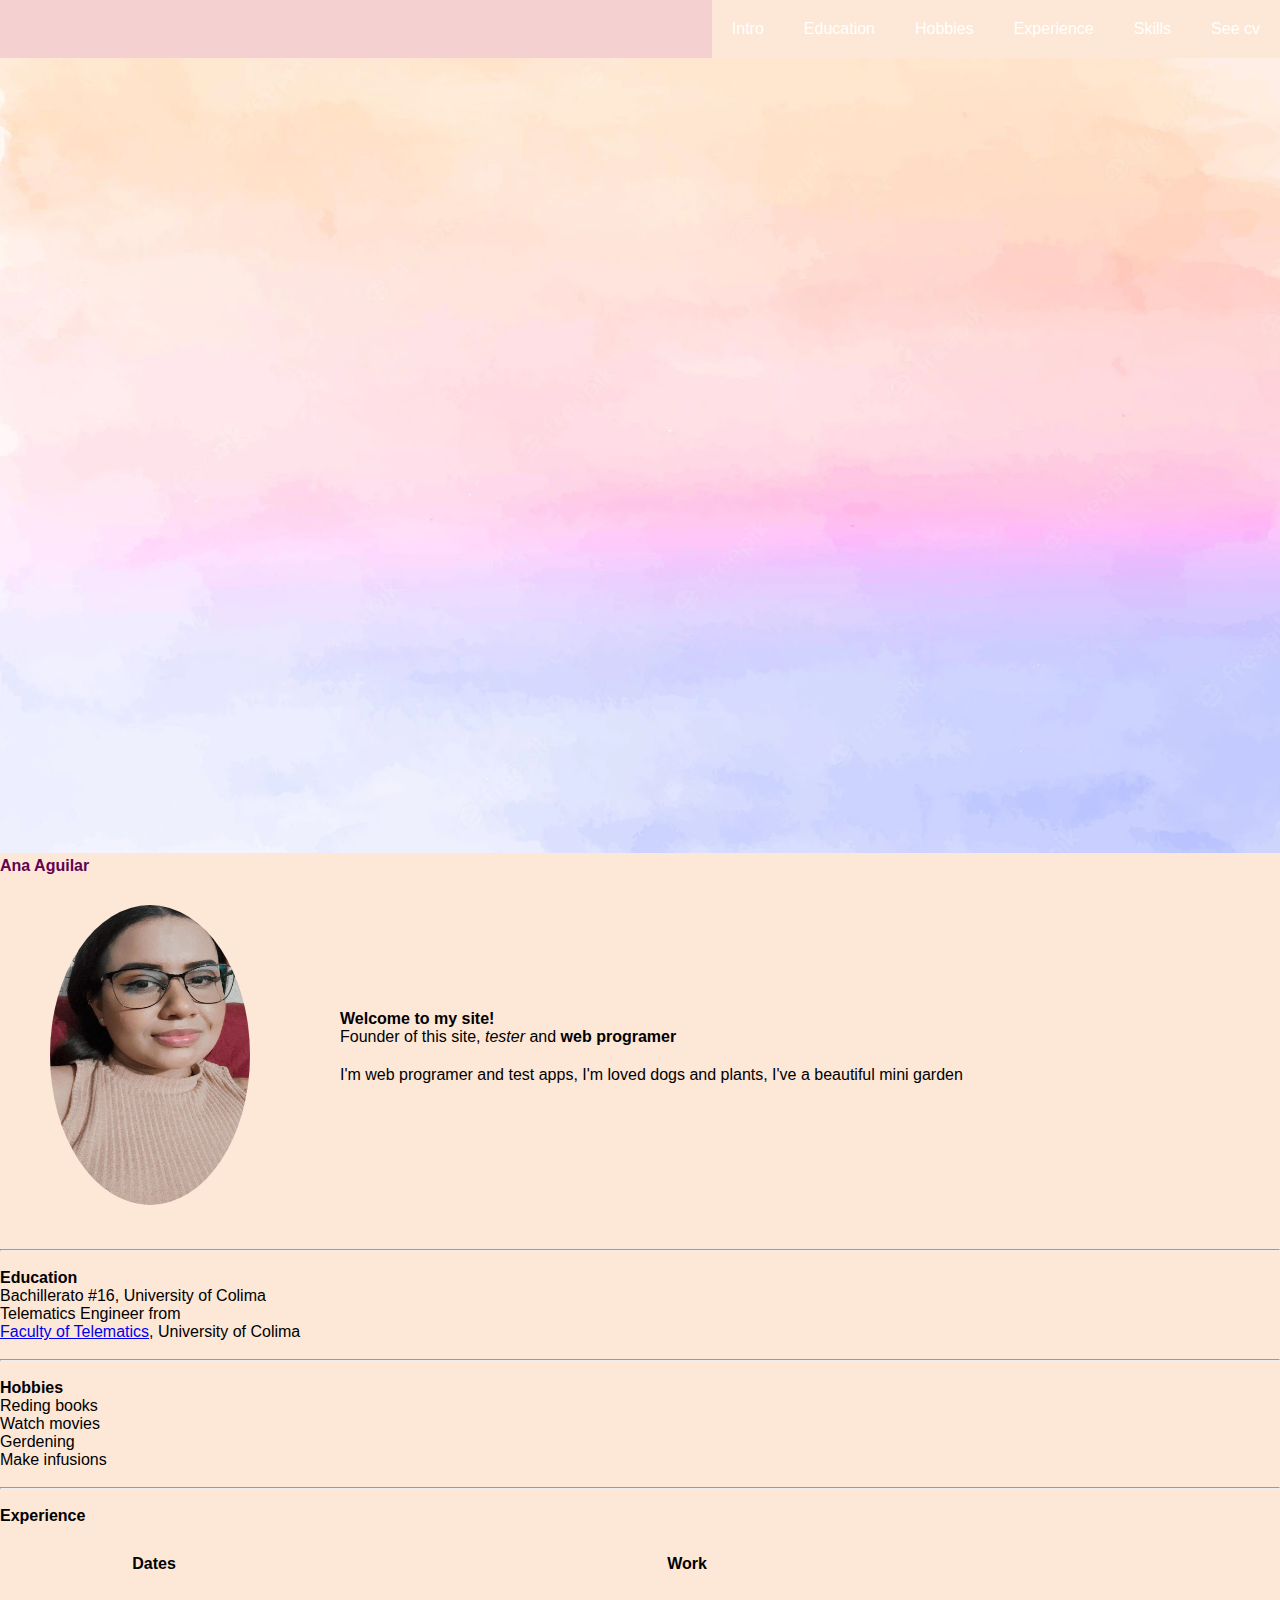
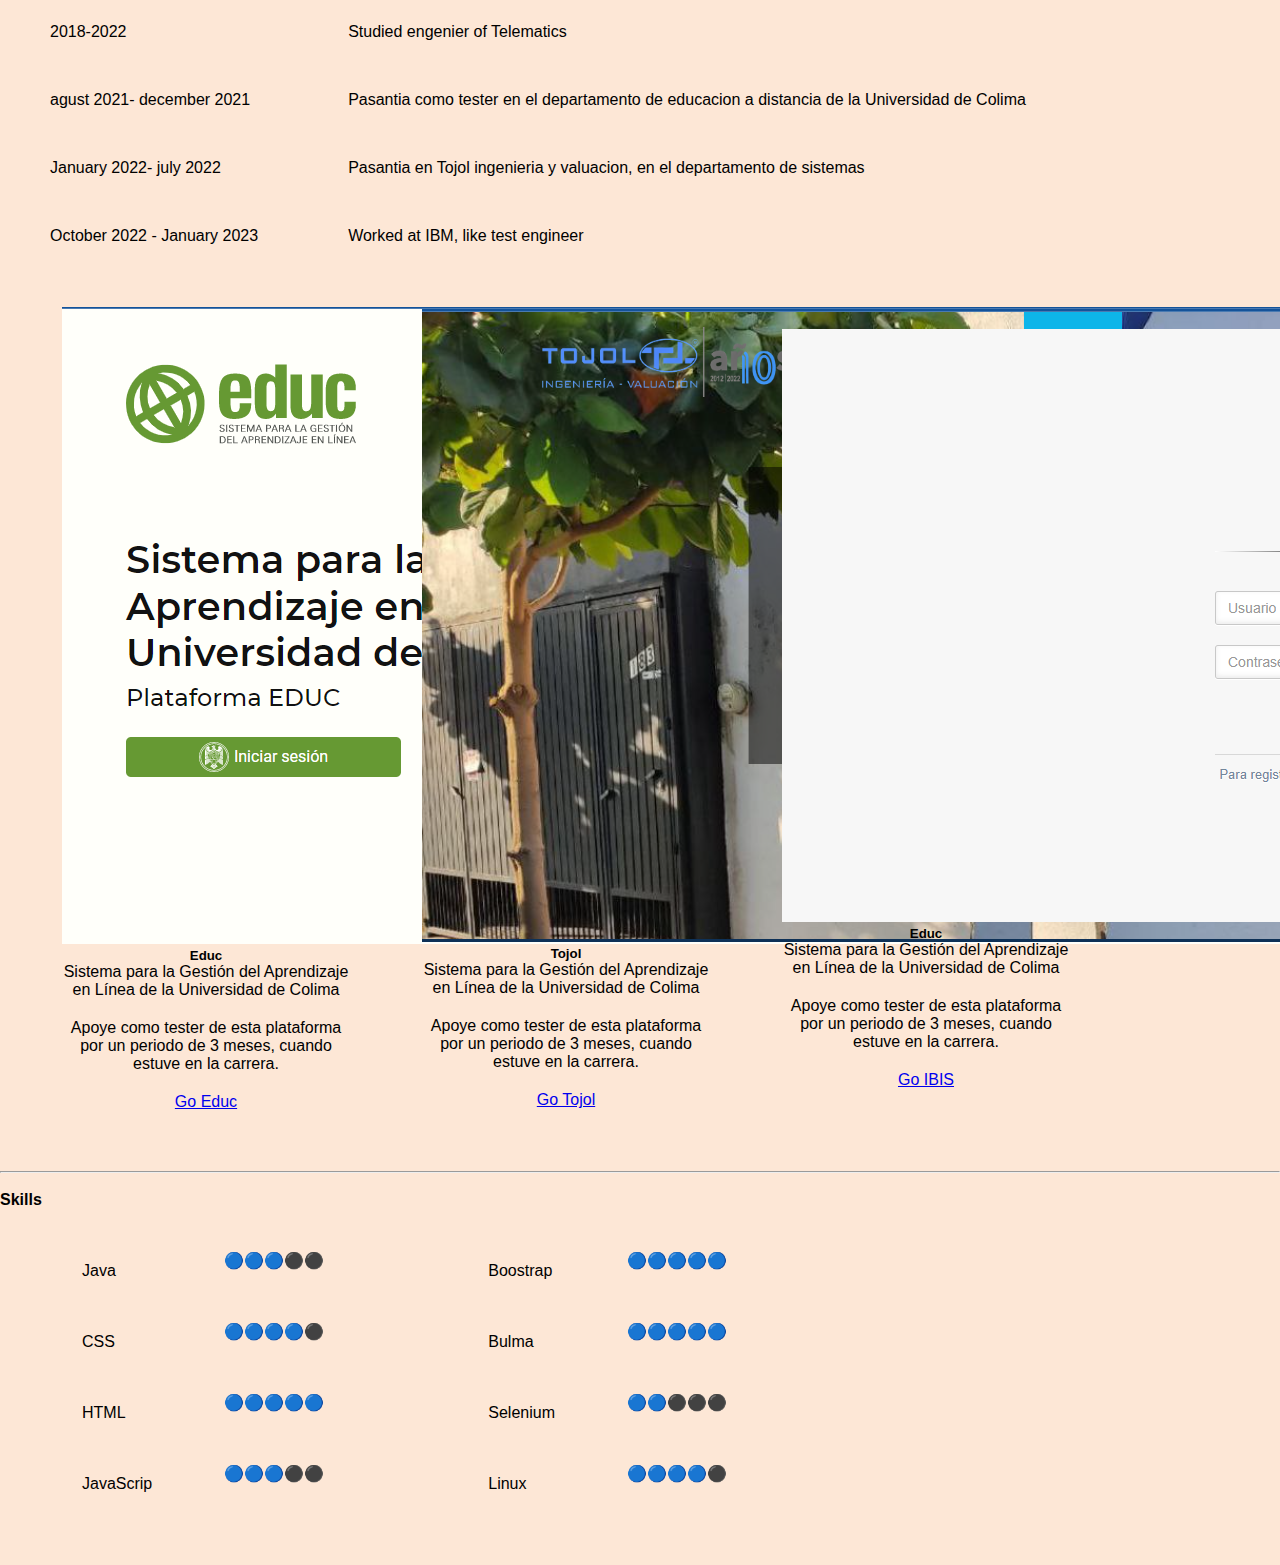
<file: index.html>
<!DOCTYPE html>
<html lang="en">
<head>
    <meta charset="UTF-8">
    <meta http-equiv="X-UA-Compatible" content="IE=edge">
    <meta name="viewport" content="width=device-width, initial-scale=1.0">
    <title>Ana's personal web</title>
    <link rel="stylesheet" href="style.css">
    <link href="https://cdn.jsdelivr.net/npm/bootstrap@5.0.2/dist/css/bootstrap.min.css" rel="stylesheet" integrity="sha384-EVSTQN3/azprG1Anm3QDgpJLIm9Nao0Yz1ztcQTwFspd3yD65VohhpuuCOmLASjC" crossorigin="anonymous">

</head>

<body id="body">

<header>
  <!-- nav bar menu-->
  <nav id="navbar-example2" class="navbar bg-body-tertiary px-3 mb-3"  aria-current="true">
    
    <ul class="nav nav-pills">
      <li class="nav-item">
        <a class="nav-link" href="#scrollspyHeading1">Intro</a>
      </li>
      <li class="nav-item">
        <a class="nav-link" href="#scrollspyHeading2">Education</a>
      </li>
      <li class="nav-item">
        <a class="nav-link" href="#scrollspyHeading3">Hobbies</a>
      </li>
      <li class="nav-item">
        <a class="nav-link" href="#scrollspyHeading4">Experience</a>
      </li>
      <li class="nav-item">
        <a class="nav-link" href="#scrollspyHeading5">Skills</a>
      </li>
      <li class="nav-item">
        <a id="buttonDownload" class="nav-link" href="cv.html">See cv</a>
      </li>

    </ul>
  </nav>
</header>
<div>
  <img id="fondo" src="img/fondo.png" alt="fondo" >

</div>

<div data-bs-spy="scroll" data-bs-target="#navbar-example2" data-bs-root-margin="0px 0px -40%" data-bs-smooth-scroll="true" class="scrollspy-example bg-body-tertiary p-3 rounded-2" tabindex="0">
  <h4 id="intro">Ana Aguilar</h4>
  <!--<img src="/img/back-color.jpg" class="img-fluid" alt="color"> -->
  
  <table cellspacing="20px">
    <tr>
      <td>
          <img  id="profileImg" src="img/ana.jpg" alt="Foto Ana" height="600px">
      </td>
      <td>
        <h4 id="scrollspyHeading1">Welcome to my site!</h4>
        <p>Founder of this site, <em>tester </em>and <strong>web programer </strong> </p>
        <p>I'm web programer and test apps, I'm loved dogs and plants, I've a beautiful mini garden </p>
      </td>
    </tr>
  </table>
  <hr> <br>

  <h4 id="scrollspyHeading2">Education</h4>
  <ul>
    <li>Bachillerato #16, University of Colima</li>
    <li>Telematics Engineer from <br> <a href="https://telematicanet.ucol.mx/">Faculty of Telematics</a>, University of Colima </li>
  </ul><br>
  <hr> <br>
  <h4 id="scrollspyHeading3">Hobbies</h4>
  <ol type="1">
    <li>Reding books</li>
    <li>Watch movies</li>
    <li>Gerdening</li>
    <li>Make infusions</li>
  </ol> <br>
  <hr> <br>
  <h4 id="scrollspyHeading4">Experience </h4>
  <table cellspacing="20px">
    <thead>
      <tr>
        <th>Dates</th>
        <th>Work</th>
      </tr>
    </thead>
    <tbody>
      
      <tr>
        <td>2018-2022</td>
        <td>Studied engenier of Telematics</td>
      </tr>
      <tr>
        <td>agust 2021- december 2021</td>
        <td>Pasantia como tester en el departamento de educacion a distancia de la Universidad de Colima </td>
      </tr>
      <tr>
        <td>January 2022- july 2022</td>
        <td>Pasantia en Tojol ingenieria y valuacion, en el departamento de sistemas </td>
      </tr>
      <tr>
        <td>October 2022 -  January 2023</td>
        <td>Worked at IBM, like test engineer</td>
      </tr>
    </tbody>
  </table>
<table id="cards">
  <tr>
    <td>
      <div class="card" style="width: 18rem;">
        <img src="img/educ.PNG" class="card-img-top" alt="Educ web">
        <div class="card-body">
          <h5 class="card-title">Educ</h5>
          <p class="card-text">Sistema para la Gestión del Aprendizaje en Línea de la Universidad de Colima</p>
          <p class="card-text">Apoye como tester de esta plataforma por un periodo de 3 meses, cuando estuve en la carrera.</p>
          <a href="https://educ.ucol.mx/" class="btn btn-primary">Go Educ</a>
        </div>
      </div>
    </td>
    <td>
      <div class="card" style="width: 18rem;">
        <img src="img/tojol.PNG" class="card-img-top" alt="Educ web">
        <div class="card-body">
          <h5 class="card-title">Tojol</h5>
          <p class="card-text">Sistema para la Gestión del Aprendizaje en Línea de la Universidad de Colima</p>
          <p class="card-text">Apoye como tester de esta plataforma por un periodo de 3 meses, cuando estuve en la carrera.</p>
          <a href="https://www.tojol-iv.com/" class="btn btn-primary">Go Tojol</a>
        </div>
      </div>
    </td>
    <td>
      <div class="card" style="width: 18rem;">
        <img src="img/ibis.PNG" class="card-img-top" alt="Educ web">
        <div class="card-body">
          <h5 class="card-title">Educ</h5>
          <p class="card-text">Sistema para la Gestión del Aprendizaje en Línea de la Universidad de Colima</p>
          <p class="card-text">Apoye como tester de esta plataforma por un periodo de 3 meses, cuando estuve en la carrera.</p>
          <a href="https://www.tojol-iv.com/IBIS/index.php" class="btn btn-primary">Go IBIS</a>
        </div>
      </div>
    </td>
  </tr> 
</table><br>
<hr> <br>
  <h4 id="scrollspyHeading5">Skills</h4>
  <table cellspacing="20px">
    <tr>
      <td>
        <table>
          <tr>
            <td>Java</td>
            <td>
              <p> &#128309;&#128309;&#128309;&#9899;&#9899;</p>
            </td>
          </tr>
          <tr>
            <td>CSS</td>
            <td>
              <p> &#128309;&#128309;&#128309;&#128309;&#9899;</p>
            </td>
          </tr>
          <tr>
            <td>HTML</td>
            <td>
              <p> &#128309;&#128309;&#128309;&#128309;&#128309;</p>
            </td>
          </tr>
          <tr>
            <td>JavaScrip</td>
            <td>
              <p> &#128309;&#128309;&#128309;&#9899;&#9899;</p>
            </td>
          </tr>
        </table>
      </td>
      <td>
        <table>
          <tr>
            <td>Boostrap</td>
            <td>
              <p> &#128309;&#128309;&#128309;&#128309;&#128309;</p>
            </td>
          </tr>
          <tr>
            <td>Bulma</td>
            <td>
              <p> &#128309;&#128309;&#128309;&#128309;&#128309;</p>
            </td>
          </tr>
          <tr>
            <td>Selenium</td>
            <td>
              <p> &#128309;&#128309;&#9899;&#9899;&#9899;</p>
            </td>
          </tr>
          <tr>
            <td>Linux</td>
            <td>
              <p> &#128309;&#128309;&#128309;&#128309;&#9899;</p>
            </td>
          </tr>
        </table>
      </td>

    </tr>
  </table>
</div>


</body>

</html>
</file>
<file: style.css>
@media only screen and (min-device-width: 960px){

  * {
      padding: 0;
      margin: 0;
      background-color: rgb(253, 231, 214);
      font-family: Arial, Helvetica, sans-serif;
      width: auto;
  }

   #intro {
    font-family: 'Exo 2', sans-serif;
    color:  rgb(97, 3, 83);
   } 
  #navbar-example2{
  
      background-color: rgb(244, 208, 208);
  }
    p {
      margin-bottom: 20px;
    }
    .wrapper {
      width: 80%;
      margin: auto;
      overflow:hidden;
    }
    header {
      background: rgba(244, 208, 208);
      width: 100%;
      position: fixed;
      z-index: 10;
    }
    
    nav {
      float: right; /* Desplazamos el nav hacia la izquierda */
    }
    nav ul {
      list-style: none;
      overflow: hidden; /* Limpiamos errores de float */
    }
    nav ul li {
      float: left;
      font-family: Arial, sans-serif;
      font-size: 16px;
    }
    nav ul li a {
      display: block; /* Convertimos los elementos a en elementos bloque para manipular el padding */
      padding: 20px;
      color: #fff;
      text-decoration: none;
    }
    nav ul li:hover {
      background: #fbd0ef;
    }
    .contenido {
      padding-top: 80px;
    }
  #fondo{
      padding: 0;
      margin: 0;
      width: 100%;
      height: 100%;
  }
  #profileImg {
      height: 300px;
      width: 200px;
      background-repeat: no-repeat;
      background-position: 50%;
      border-radius: 80%;
      background-size: 100% auto;
  } 
  #cards{
    text-align: center;
  }
 #cards, th, td {
    padding-top: 10px;
    padding-bottom: 20px;
    padding-left: 30px;
    padding-right: 40px;
  }

  
}
</file>
